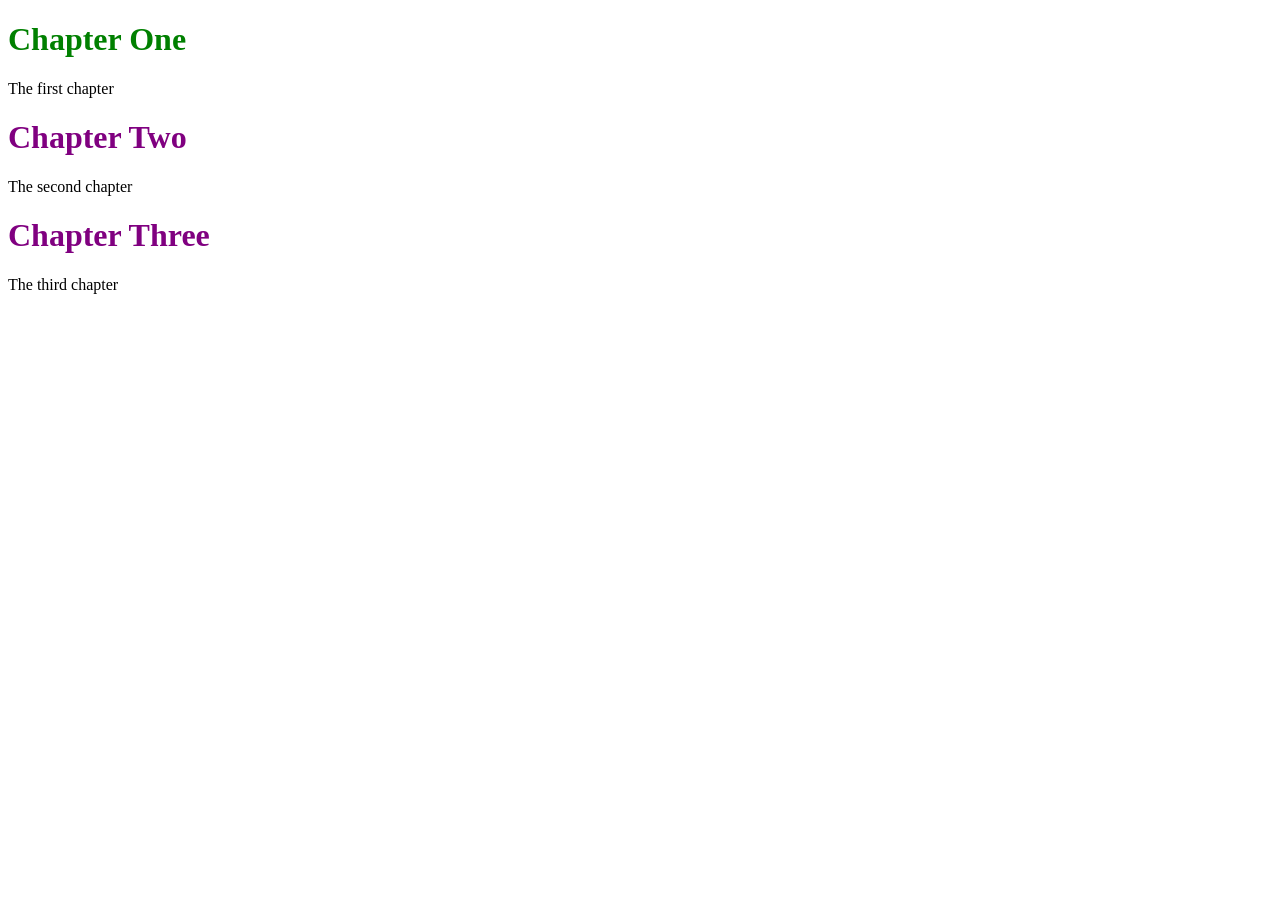
<file: training/index.html>
<!-- explorer.exe index.html
<!DOCTYPE html>
<html>
    <head>
        <title>Little Lemon</title>
    </head>
    <body>
        <h1>Our Menu</h1>
        <h2>Falafel</h2>
        <p>Chickpea, herbs and spices.</p>
        <img src="falafel.jpg" width="240" height="135" alt="A falafel">
        <h2>Pasta Salad</h2>
        <p>Lettuce, Vegetables and mozzarella.</p>
        <img src="salad.jpg" width="240" height="135" alt="A pasta salad">
        <a href="location.html"><br/>Our location</a>
        <style>
            table, th, td{
                border: 1px solid black;
                border-collapse: collapse;
            }
        </style>
        <table>
            <th>Dish</th>
            <th>Price</th>
            <tr>
                <td>Falafel</td>
                <td>$10.00</td>
            </tr>
            <tr>
                <td>Pasta Salad</td>
                <td>$12.00</td>
            </tr>
        </table>
    </body>
</html>-->
<!DOCTYPE html>
<html>
    <head>
        <link rel="stylesheet" href="style.css"/>
    </head>
    <body>
        <h1 id="header1">Chapter One</h1>
        <p>The first chapter</p>
        <h1>Chapter Two</h1>
        <p>The second chapter</p>
        <h1>Chapter Three</h1>
        <p>The third chapter</p>
    </body>
</html>
</file>
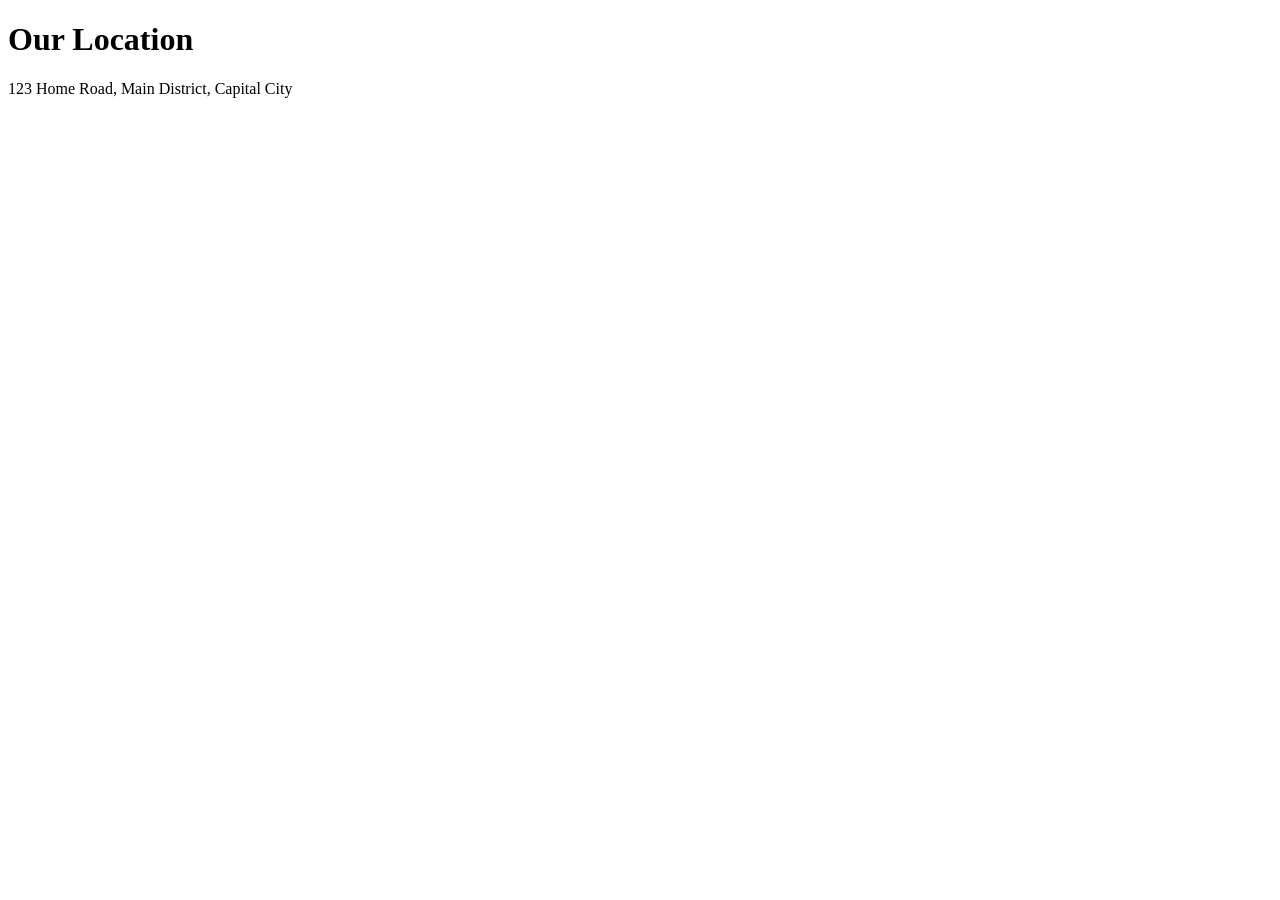
<file: training/location.html>
<!DOCTYPE html>
<html>
    <head>
        <title>Little Lemon</title>
    </head>
    <body>
        <h1>Our Location</h1>
        <p1>123 Home Road, Main District, Capital City</p1>
    </body>
</html>
</file>
<file: training/style.css>
h1 {
    color : purple;
}
#header1 {
    color : green;
}
</file>
